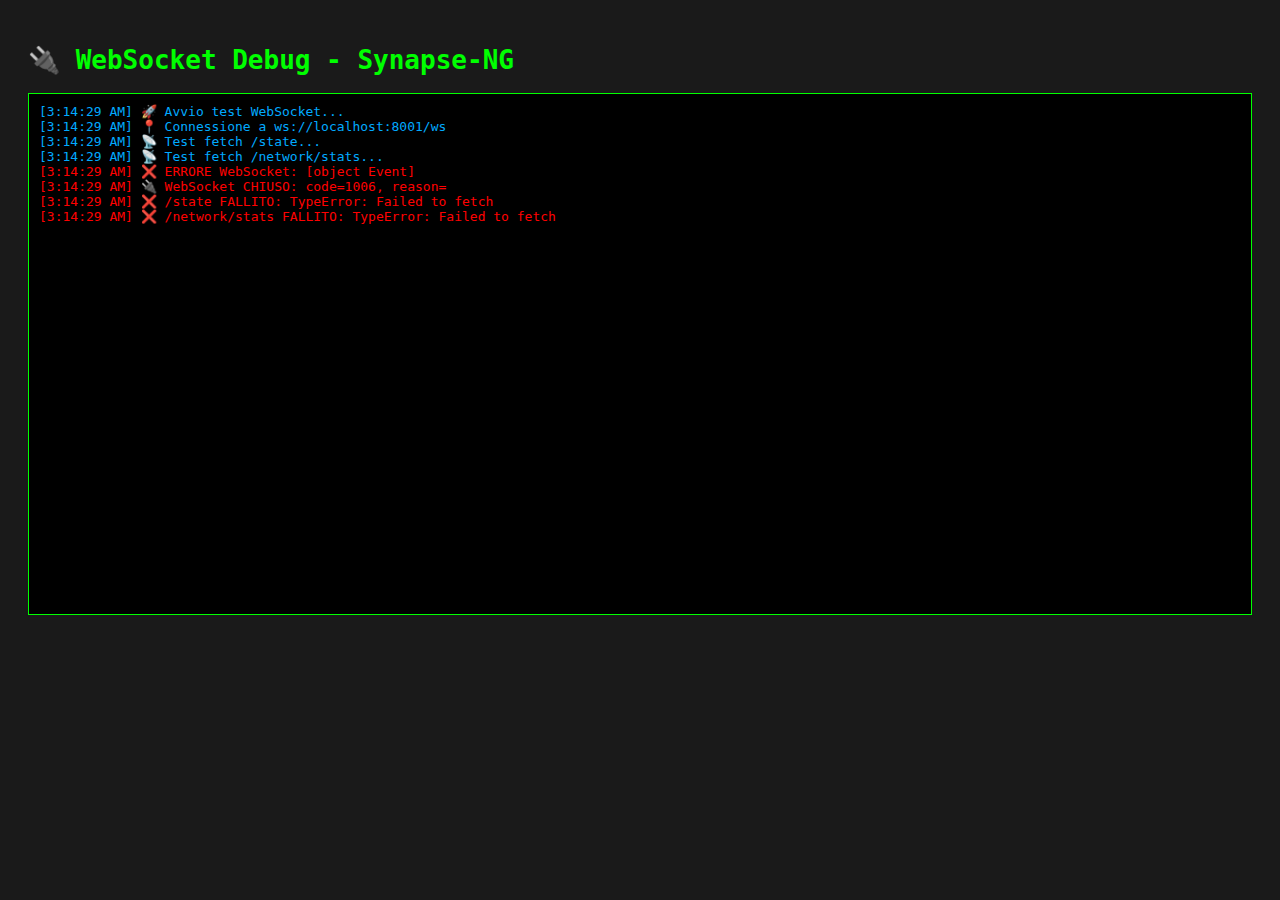
<file: test_websocket.html>
<!DOCTYPE html>
<html>
<head>
    <title>WebSocket Test - Synapse-NG</title>
    <style>
        body {
            font-family: monospace;
            background: #1a1a1a;
            color: #00ff00;
            padding: 20px;
        }
        #log {
            background: #000;
            padding: 10px;
            border: 1px solid #00ff00;
            height: 500px;
            overflow-y: scroll;
        }
        .error { color: #ff0000; }
        .success { color: #00ff00; }
        .info { color: #00aaff; }
    </style>
</head>
<body>
    <h1>🔌 WebSocket Debug - Synapse-NG</h1>
    <div id="log"></div>

    <script>
        const log = document.getElementById('log');
        
        function addLog(msg, type = 'info') {
            const time = new Date().toLocaleTimeString();
            log.innerHTML += `<div class="${type}">[${time}] ${msg}</div>`;
            log.scrollTop = log.scrollHeight;
        }

        addLog('🚀 Avvio test WebSocket...', 'info');
        addLog('📍 Connessione a ws://localhost:8001/ws', 'info');

        try {
            const ws = new WebSocket('ws://localhost:8001/ws');

            ws.onopen = () => {
                addLog('✅ WebSocket CONNESSO!', 'success');
            };

            ws.onmessage = (event) => {
                addLog('📨 Messaggio ricevuto:', 'success');
                try {
                    const data = JSON.parse(event.data);
                    addLog(JSON.stringify(data, null, 2), 'info');
                } catch (e) {
                    addLog(event.data, 'info');
                }
            };

            ws.onerror = (error) => {
                addLog('❌ ERRORE WebSocket: ' + error, 'error');
                console.error('WebSocket error:', error);
            };

            ws.onclose = (event) => {
                addLog(`🔌 WebSocket CHIUSO: code=${event.code}, reason=${event.reason}`, 'error');
            };

            // Test: Invia un messaggio dopo 2 secondi
            setTimeout(() => {
                if (ws.readyState === WebSocket.OPEN) {
                    addLog('📤 Invio messaggio di test...', 'info');
                    ws.send(JSON.stringify({ type: 'ping' }));
                } else {
                    addLog('❌ WebSocket non aperto, stato: ' + ws.readyState, 'error');
                }
            }, 2000);

        } catch (error) {
            addLog('❌ ECCEZIONE: ' + error.message, 'error');
            console.error('Exception:', error);
        }

        // Test fetch dello stato
        addLog('📡 Test fetch /state...', 'info');
        fetch('http://localhost:8001/state')
            .then(res => res.json())
            .then(data => {
                addLog('✅ /state OK - ' + Object.keys(data.global.nodes).length + ' nodi trovati', 'success');
            })
            .catch(err => {
                addLog('❌ /state FALLITO: ' + err, 'error');
            });

        // Test fetch network stats
        addLog('📡 Test fetch /network/stats...', 'info');
        fetch('http://localhost:8001/network/stats')
            .then(res => res.json())
            .then(data => {
                addLog('✅ /network/stats OK - ' + data.webrtc_connections.total_established + ' connessioni WebRTC', 'success');
            })
            .catch(err => {
                addLog('❌ /network/stats FALLITO: ' + err, 'error');
            });
    </script>
</body>
</html>
</file>
